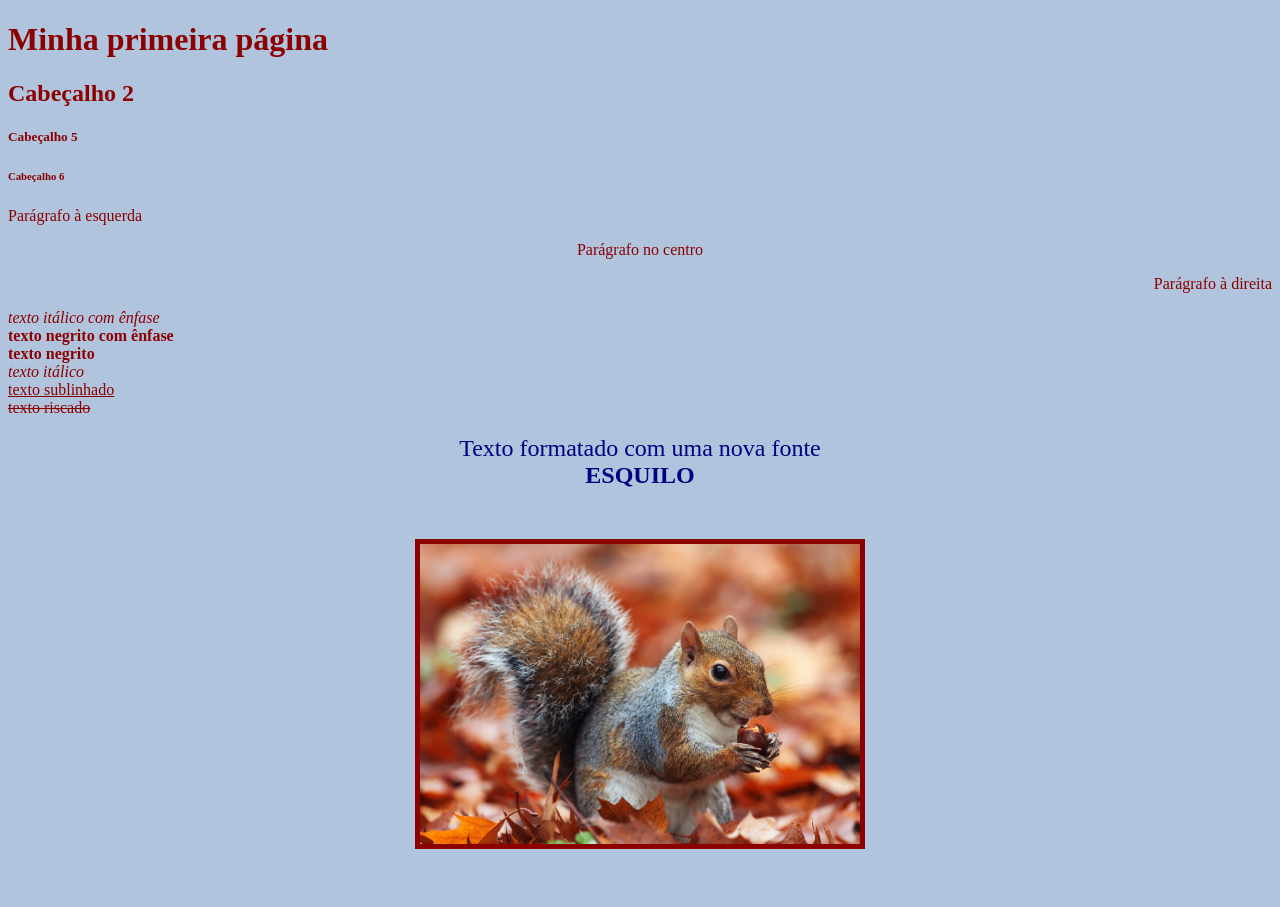
<file: Aula2/index.html>
<!DOCTYPE html>
<html lang="pt-br">
<head>
    <meta charset="UTF-8">
    <meta name="viewport" content="width=device-width, initial-scale=1.0">
    <title>Aula 2</title>
</head>
<body bgcolor="LightSteelBlue" text="DarkRed">
    <!--Linha de Comentário-->
    <h1>Minha primeira página</h1>
    <h2>Cabeçalho 2</h2>
    <h5>Cabeçalho 5</h5>
    <h6>Cabeçalho 6</h6>

    <p align="left">Parágrafo à esquerda</p>
    <p align="center">Parágrafo no centro</p>
    <p align="right">Parágrafo à direita</p>

    <em>texto itálico com ênfase</em>
    <br>
    <strong>texto negrito com ênfase</strong>
    <br>
    <b>texto negrito</b>
    <br>
    <i>texto itálico</i>
    <br>
    <u>texto sublinhado</u>
    <br>
    <strike>texto riscado</strike>
    <br><br>

    <center>
        <font size="5" face="Comic Sans MS" color="Navy" >
            Texto formatado com uma nova fonte
            <br>
            <strong>ESQUILO</strong>
            <br>
        </font>

        <img src="esquilo.jpg" height="300" align="center" 
            vspace="50" hspace="20" border="5">
    </center>
</body>
</html>
</file>
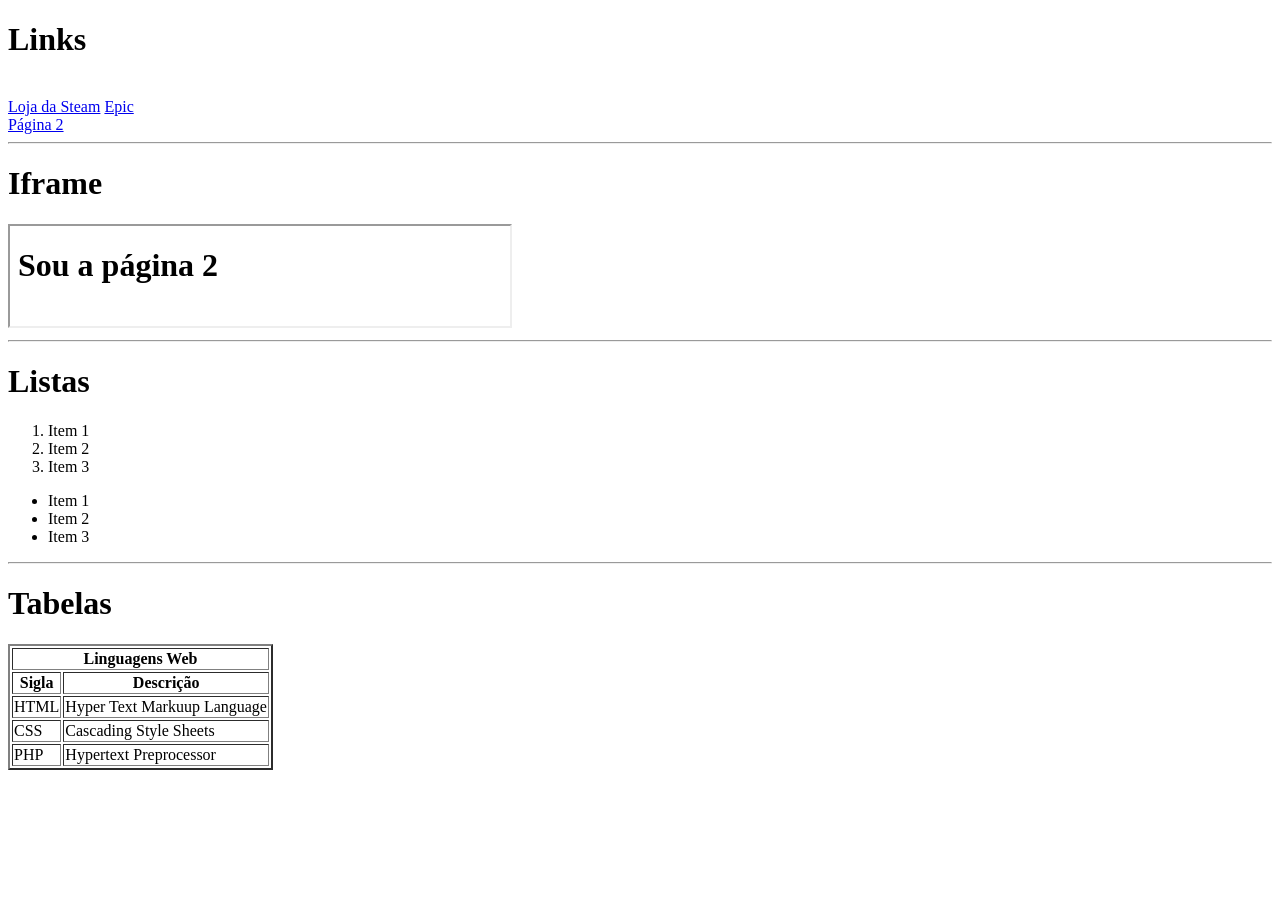
<file: Aula3/index.html>
<!DOCTYPE html>
<html lang="pt-br">
<head>
    <meta charset="UTF-8">
    <meta name="viewport" content="width=device-width, initial-scale=1.0">
    <title>Aula 3</title>
</head>
<body>
    <h1>Links</h1>
    <br>
    <a href="https://store.steampowered.com/">Loja da Steam</a>
    <a href="https://store.epicgames.com/?lang=pt-BR" target="_blank">Epic</a>
    <br>
    <a href="pagina2.html">Página 2</a>

    <hr>

    <h1>Iframe</h1>
    <iframe width="500" height="100" src="pagina2.html"></iframe>

    <hr>

    <h1>Listas</h1>
    <ol>
        <li>Item 1</li>
        <li>Item 2</li>
        <li>Item 3</li>
    </ol>
    <ul>
        <li>Item 1</li>
        <li>Item 2</li>
        <li>Item 3</li>
    </ul>

    <hr>

    <h1>Tabelas</h1>

    <table border=2>
        <tr>
            <th colspan="2">Linguagens Web</th>
        </tr>
        <tr>
            <th>Sigla</th>
            <th>Descrição</th>
        </tr>
        <tr>
            <td>HTML</td>
            <td>Hyper Text Markuup Language</td>
        </tr>
        <tr>
            <td>CSS</td>
            <td>Cascading Style Sheets</td>
        </tr>
        <tr>
            <td>PHP</td>
            <td>Hypertext Preprocessor</td>
        </tr>
    </table>
</body>
</html>
</file>
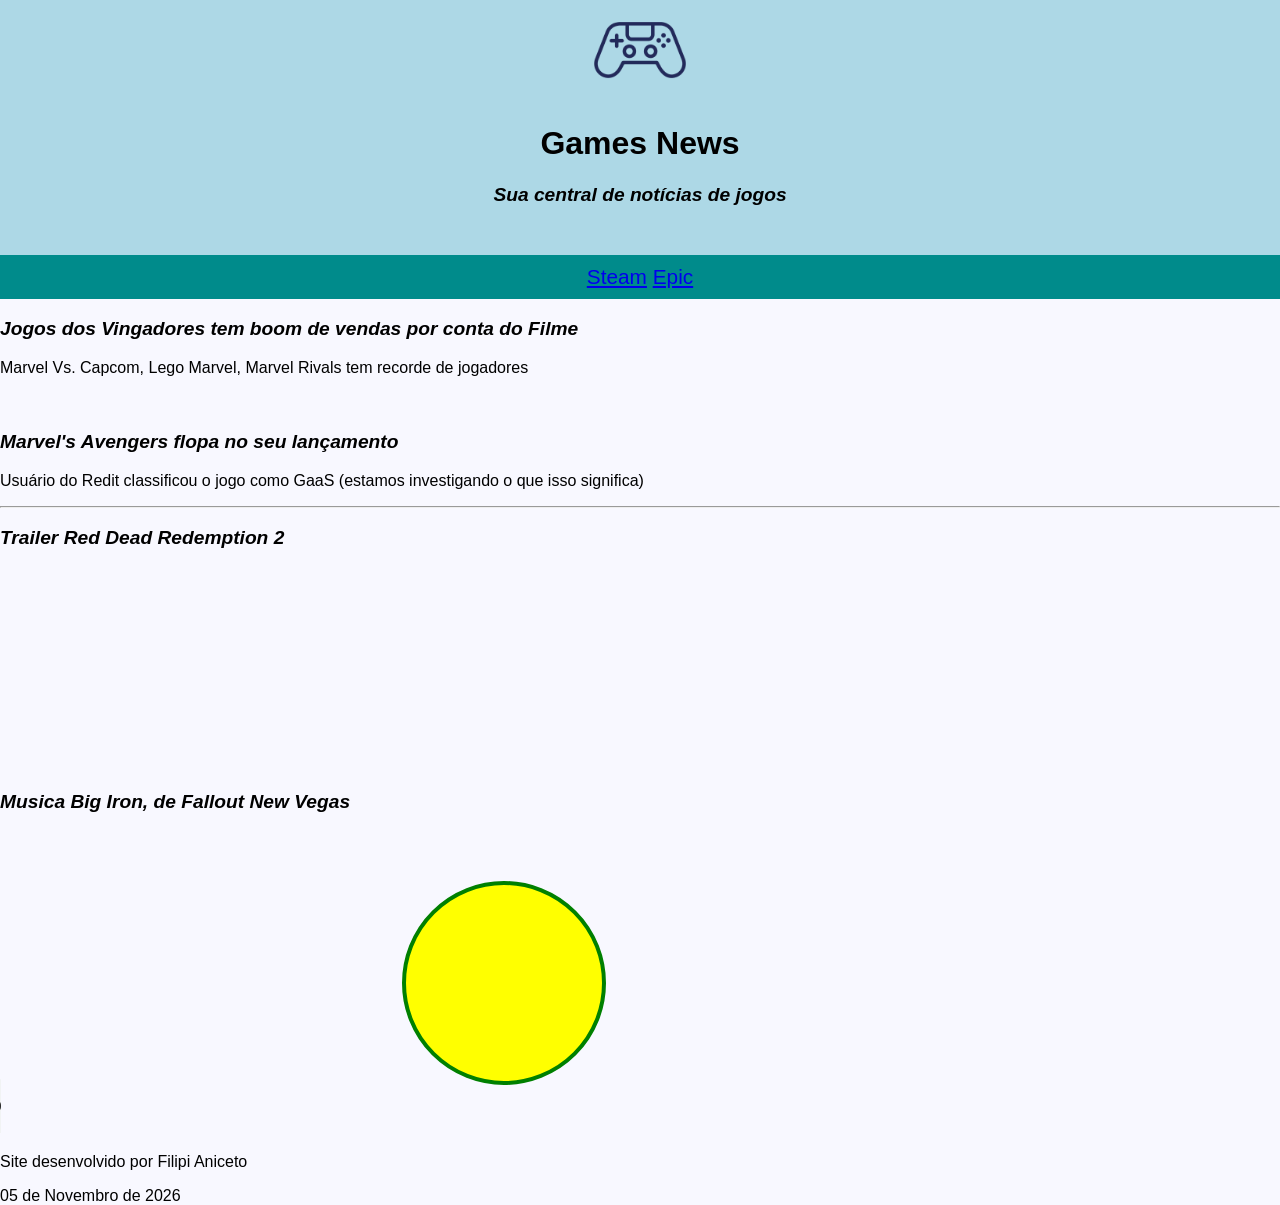
<file: Aula4/index.html>
<!DOCTYPE html>
<html lang="pt-br">
<head>
    <meta charset="UTF-8">
    <meta name="viewport" content="width=device-width, initial-scale=1.0">
    <title>Aula 4</title>
    <link rel="stylesheet" href="style.css">
</head>
<body>
    <header>
        <center>
            <img src="joystick.webp" width="100px" alt="descrição da imagem">
            <h1>Games News</h1>

            <h3><em>Sua central de notícias de jogos</em></h3>
        </center>
    </header>

    <nav>
        <a href="https://store.steampowered.com/">Steam</a>
        <a href="https://store.epicgames.com/">Epic</a>
    </nav>

    <article>
        <section>
            <h3>Jogos dos Vingadores tem boom de vendas por conta do Filme</h3>
            <p>Marvel Vs. Capcom, Lego Marvel, Marvel Rivals tem recorde de jogadores</p>
        </section>
        <br>
        <section>
            <h3>Marvel's Avengers flopa no seu lançamento</h3>
            <p>Usuário do Redit classificou o jogo como GaaS (estamos investigando o que isso significa)</p>
        </section>
    </article>

    <hr>

    <h3>Trailer Red Dead Redemption 2</h3>
    <video width="400" autoplay muted>
        <source src="trailer_rdr.mp4" type="video/mp4">
    </video>
    <br>

    <h3>Musica Big Iron, de Fallout New Vegas</h3>
    <audio controls>
        <source src="musica.mp3" type="audio/mp3">
    </audio>

    <svg width="500" height="300">
        <circle cx="200" cy="150" r="100" stroke="green" stroke-width="4" fill = "yellow"/>
    </svg>

    <footer>
        <p>Site desenvolvido por Filipi Aniceto</p>
        <time datetime="05-11-2026">05 de Novembro de 2026</time>
    </footer>
</body>
</html>
</file>
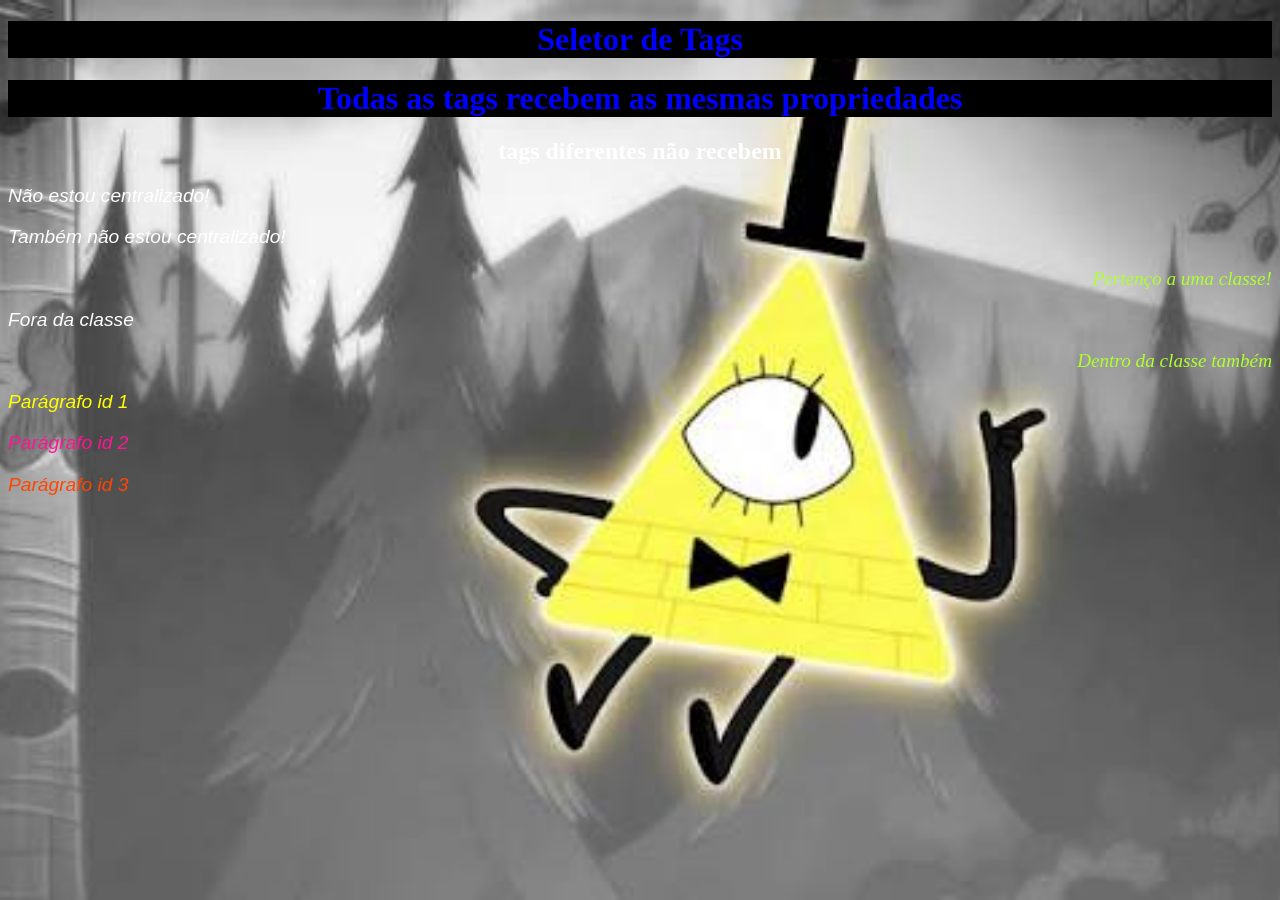
<file: Aula5/index.html>
<!DOCTYPE html>
<html lang="pt-br">
<head>
    <meta charset="UTF-8">
    <meta name="viewport" content="width=device-width, initial-scale=1.0">
    <title>Aula 5</title>
    <link rel="stylesheet" href="style.css">
</head>
<body>
    <h1>Seletor de Tags</h1>
    <h1>Todas as tags recebem as mesmas propriedades</h1>
    <h2>tags diferentes não recebem</h2>

    <p>Não estou centralizado!</p>
    <p>Também não estou centralizado!</p>

    <p class="teste">Pertenço a uma classe!</p>
    <p>Fora da classe</p>
    <p class="teste">Dentro da classe também</p>

    <p id="id_1">Parágrafo id 1</p>
    <p id="id_2">Parágrafo id 2</p>
    <p id="id_3">Parágrafo id 3</p>
</body>
</html>
</file>
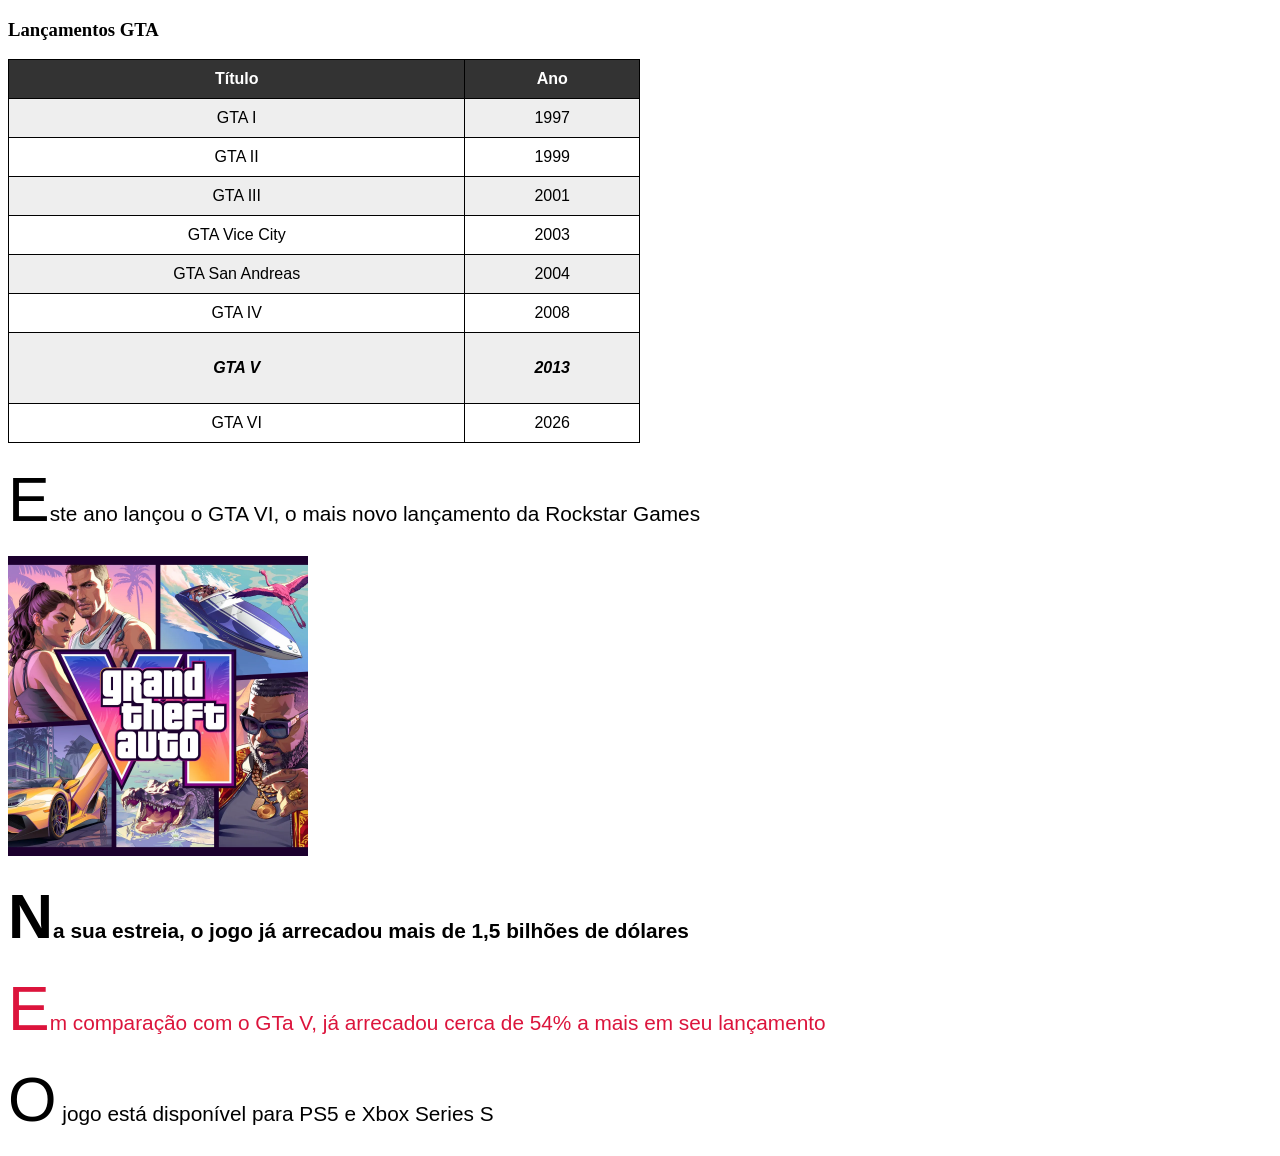
<file: Aula6/index.html>
<!DOCTYPE html>
<html lang="pt-br">
<head>
    <meta charset="UTF-8">
    <meta name="viewport" content="width=device-width, initial-scale=1.0">
    <title>Aula 6</title>
    <link rel="stylesheet" href="style.css">
</head>
<body>
    <h3>Lançamentos GTA</h3>
    <table>
        <tr>
            <th>Título</th>
            <th>Ano</th>
        </tr>
        <tr>
            <td>GTA I</td>
            <td>1997</td>
        </tr>
        <tr>
            <td>GTA II</td>
            <td>1999</td>
        </tr>
        <tr>
            <td>GTA III</td>
            <td>2001</td>
        </tr>
        <tr>
            <td>GTA Vice City</td>
            <td>2003</td>
        </tr>
        <tr>
            <td>GTA San Andreas</td>
            <td>2004</td>
        </tr>
        <tr>
            <td>GTA IV</td>
            <td>2008</td>
        </tr>
        <tr>
            <td><h3>GTA V</h3></td>
            <td><h3>2013</h3></td>
        </tr>
        <tr>
            <td>GTA VI</td>
            <td>2026</td>
        </tr>
    </table>

    <p>Este ano lançou o GTA VI, o mais novo lançamento da Rockstar Games</p>
    <div>
        <img src="gta6.webp" width="300px"/>
        <strong>
            <p>Na sua estreia, o jogo já arrecadou mais de 1,5 bilhões de dólares</p>
        </strong>
        <p>Em comparação com o GTa V, já arrecadou cerca de 54% a mais em seu lançamento</p>
    </div>
    <p>O jogo está disponível para PS5 e Xbox Series S</p>

</body>
</html>
</file>
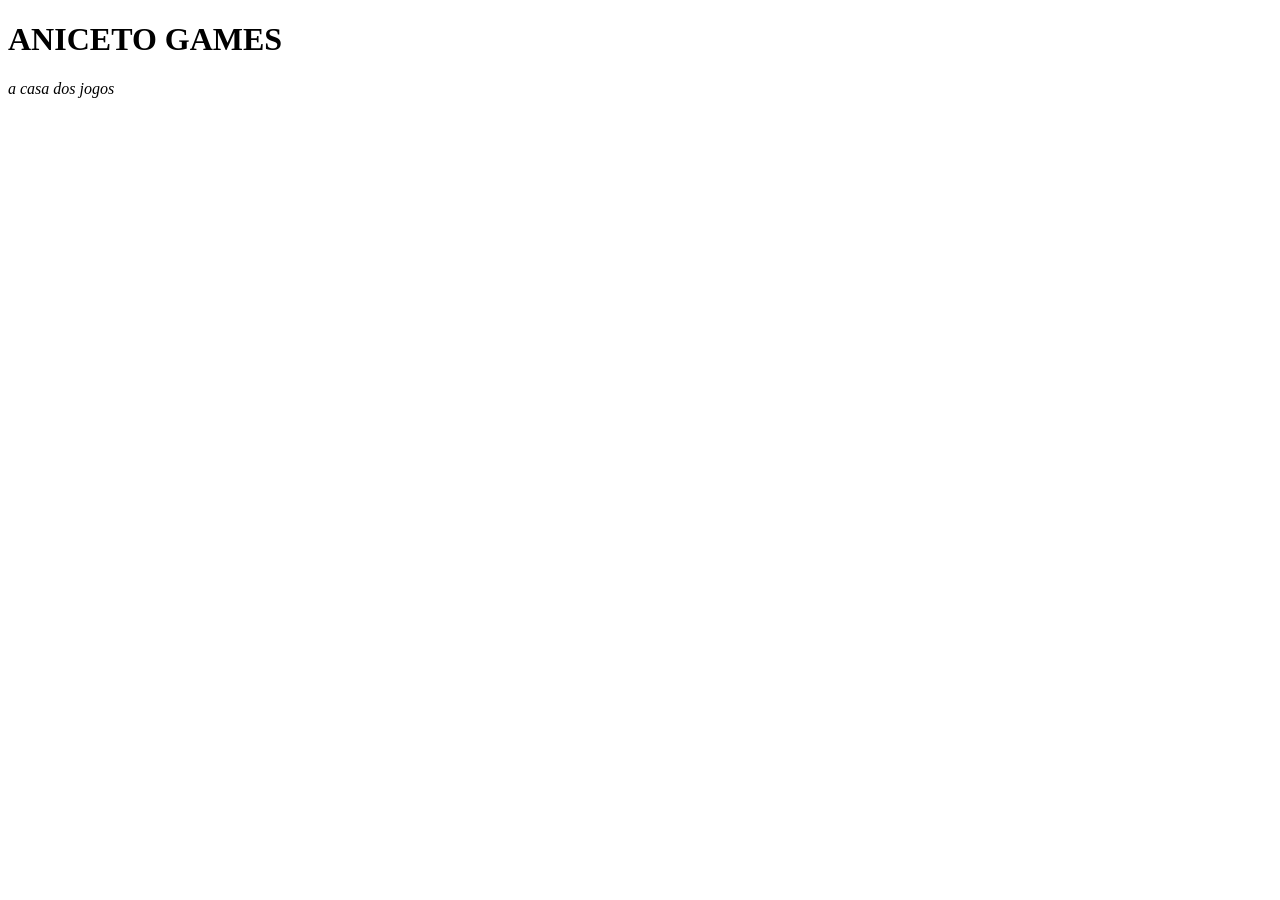
<file: Aula3/desafio.html>
<!DOCTYPE html>
<html lang="en">
<head>
    <meta charset="UTF-8">
    <meta name="viewport" content="width=device-width, initial-scale=1.0">
    <title>Aniceto Games</title>
</head>
<body >
    <h1>ANICETO GAMES</h1>
    <em>a casa dos jogos</em>


</body>
</html>
</file>
<file: Aula4/style.css>
body{
    background-color: ghostwhite;
    font-family: 'Trebuchet MS', 'Lucida Sans Unicode', 'Lucida Grande', 'Lucida Sans', Arial, sans-serif;   
    margin: 0px;
}

header{
    background-color: lightblue;
    padding-bottom: 30px;
}

nav{
    text-align: center;
    font-size: 1.3em;
    background-color: darkcyan;
    padding: 10px;
}

h3{
    font-size: 1.2em;
    font-style: italic;
}
</file>
<file: Aula5/style.css>
/*Configurações por Tag*/
h1{
    color: blue;
    background-color: black;
}

body{
    background-color: black;
    color: white;
    text-align: center;
    background-image: url("bill.jpg");
    background-repeat: no-repeat;
    background-size: cover;
    background-position: center center;
    background-attachment: fixed
}

p{
    text-align: left;
    font-family: Verdana, Geneva, Tahoma, sans-serif;
    font-size: 1.2em;
    font-style: italic;
}

/*Configurações por Classe*/
.teste{
    text-align: right;
    color: greenyellow;
    font-family: fantasy;
}

#id_1{
    color:yellow;
}

#id_2{
    color:deeppink;
}

#id_3{
    color: orangered;
}
</file>
<file: Aula6/style.css>
table{
    width: 50%;
    border-collapse: collapse;
    font-family: Arial, Helvetica, sans-serif;
}

table h3{
    padding: 0px;
    font-style: italic;
    font-size: 1em;
}

th,td{
    border: 1px solid black;
    padding: 10px;
    text-align: center;
}

th{
    background-color: #333;
    color: white;
}

tr:nth-child(even){
    background-color: #eee;
}

p{
    font-family: Arial, Helvetica, sans-serif;
    font-size: 1.3em;
}

div>p{
    color: crimson;
}

img:hover{
    filter:grayscale(100%);
}

p:hover{
    font-size: 1.5em;
    color: blue;
}

p::first-letter{
    font-size: 3em;
}
</file>
